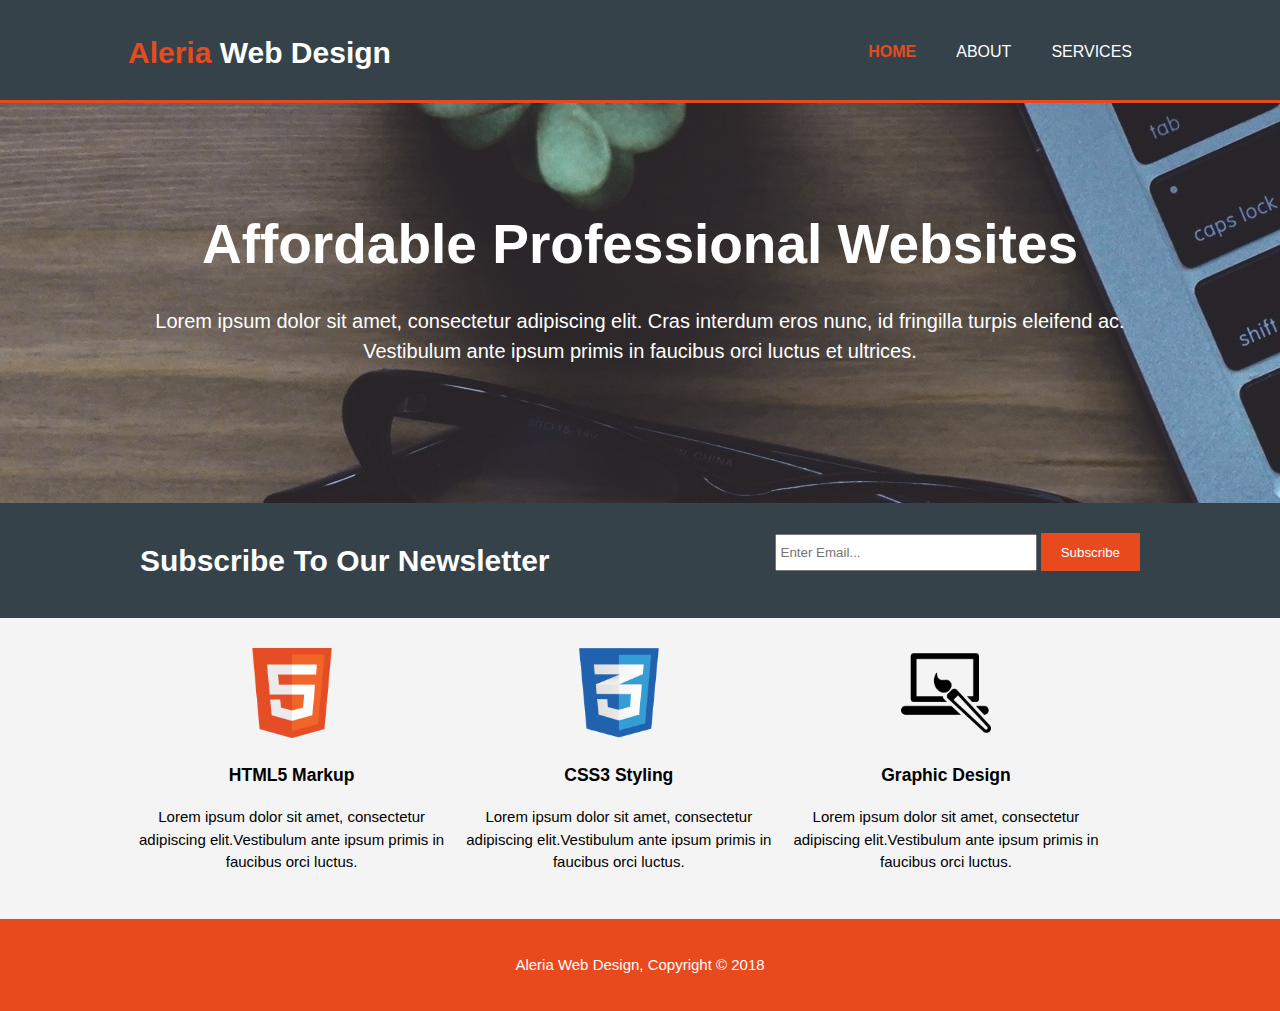
<file: index.html>
<!DOCTYPE html>
<html lang="en" dir="ltr">
  <head>
    <meta charset="utf-8">
    <meta name="viewport" content ="width=device-width">
    <meta name="description" content="Affordable and professional web design">
    <meta name="keywords" content="web design, affordable web design, professional web design">
    <meta name="author" content="Victor Gorinov">
    <title>Aleria Web Design | Welcome</title>
    <link href="./css/style.css" type="text/css" rel="stylesheet">
  </head>
  <body>
    <header>
      <div class="container">
        <div id="branding">
          <h1><span class="highlight">Aleria</span> Web Design</h1>
        </div>
        <nav>
          <ul>
            <li class="current"><a href="index.html">Home</a></li>
            <li><a href="about.html">About</a></li>
            <li><a href="services.html">Services</a></li>
          </ul>
        </nav>
      </div>
    </header>

    <section id="showcase">
      <div class="container">
        <h1>Affordable Professional Websites</h1>
        <p>Lorem ipsum dolor sit amet, consectetur adipiscing elit. Cras interdum eros nunc, id fringilla turpis eleifend ac. Vestibulum ante ipsum primis in faucibus orci luctus et ultrices.</p>
      </div>
    </section>

    <section id="newsletter">
      <div class="container">
        <h1>Subscribe To Our Newsletter</h1>
        <form>
          <input type="email" placeholder="Enter Email...">
          <button type="submit" class="button_1">Subscribe</button>
        </form>
      </div>
    </section>

    <section id="boxes">
      <div class="container">
        <div class="box">
          <img src="./img/logo_html.png">
          <h3>HTML5 Markup</h3>
          <p>Lorem ipsum dolor sit amet, consectetur adipiscing elit.Vestibulum ante ipsum primis in faucibus orci luctus.</p>
        </div>
        <div class="box">
          <img src="./img/logo_css.png">
          <h3>CSS3 Styling</h3>
          <p>Lorem ipsum dolor sit amet, consectetur adipiscing elit.Vestibulum ante ipsum primis in faucibus orci luctus.</p>
        </div>
        <div class="box">
          <img src="./img/logo_brush.png">
          <h3>Graphic Design</h3>
          <p>Lorem ipsum dolor sit amet, consectetur adipiscing elit.Vestibulum ante ipsum primis in faucibus orci luctus.</p>
        </div>
      </div>
    </section>

    <footer>
      <p>Aleria Web Design, Copyright &copy; 2018</p>
    </footer>
  </body>
</html>
</file>
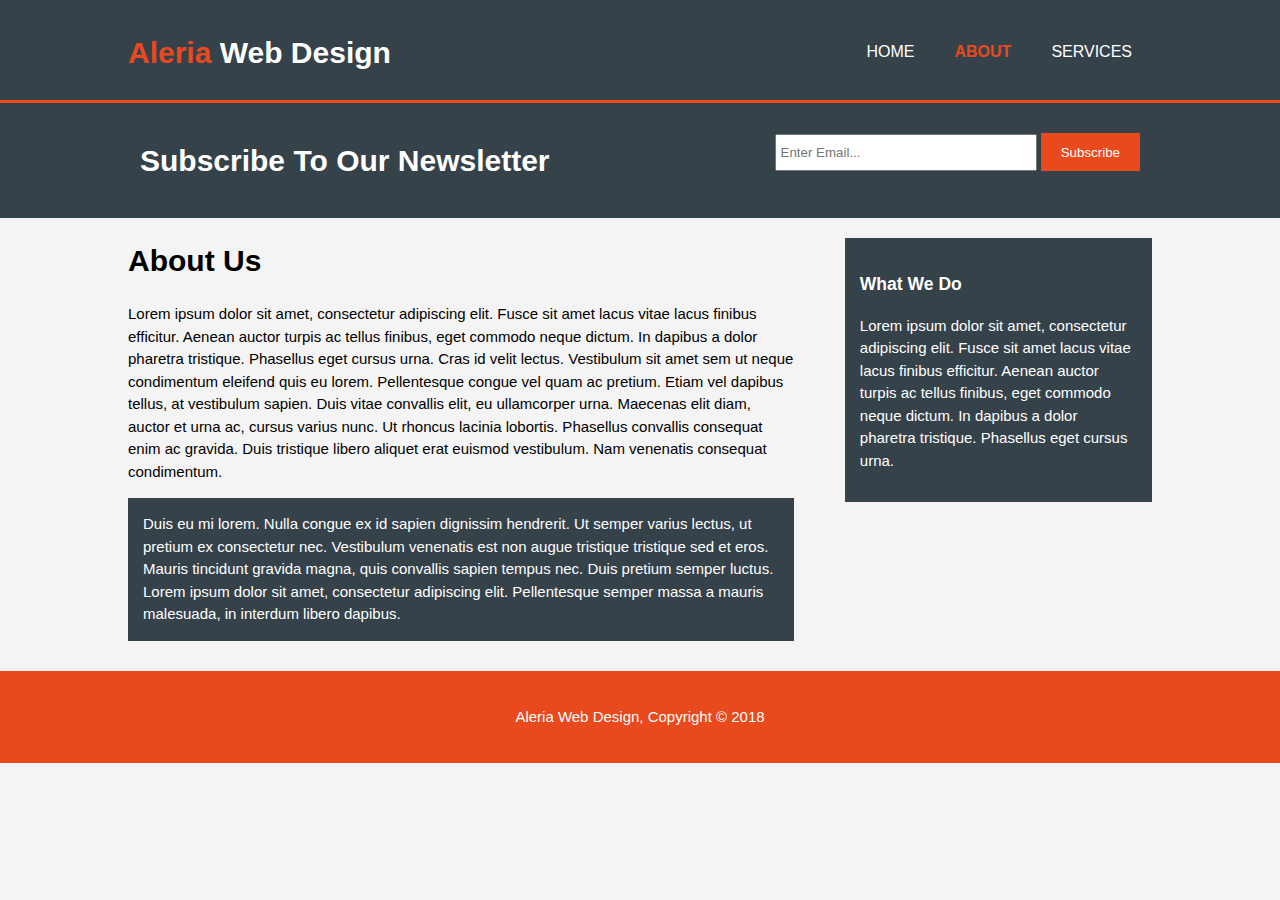
<file: about.html>
<!DOCTYPE html>
<html lang="en" dir="ltr">
  <head>
    <meta charset="utf-8">
    <meta name="viewport" content ="width=device-width">
    <meta name="description" content="Affordable and professional web design">
    <meta name="keywords" content="web design, affordable web design, professional web design">
    <meta name="author" content="Victor Gorinov">
    <title>Aleria Web Design | About</title>
    <link href="./css/style.css" type="text/css" rel="stylesheet">
  </head>
  <body>
    <header>
      <div class="container">
        <div id="branding">
          <h1><span class="highlight">Aleria</span> Web Design</h1>
        </div>
        <nav>
          <ul>
            <li><a href="index.html">Home</a></li>
            <li class="current"><a href="about.html">About</a></li>
            <li><a href="services.html">Services</a></li>
          </ul>
        </nav>
      </div>
    </header>



    <section id="newsletter">
      <div class="container">
        <h1>Subscribe To Our Newsletter</h1>
        <form>
          <input type="email" placeholder="Enter Email...">
          <button type="submit" class="button_1">Subscribe</button>
        </form>
      </div>
    </section>

    <section id="main">
      <div class="container">
      <article id = "main-col">
        <h1 class="page-title">About Us</h1>
        <p>Lorem ipsum dolor sit amet, consectetur adipiscing elit. Fusce sit amet lacus vitae lacus finibus efficitur. Aenean auctor turpis ac tellus finibus, eget commodo neque dictum. In dapibus a dolor pharetra tristique. Phasellus eget cursus urna. Cras id velit lectus. Vestibulum sit amet sem ut neque condimentum eleifend quis eu lorem. Pellentesque congue vel quam ac pretium. Etiam vel dapibus tellus, at vestibulum sapien. Duis vitae convallis elit, eu ullamcorper urna. Maecenas elit diam, auctor et urna ac, cursus varius nunc. Ut rhoncus lacinia lobortis. Phasellus convallis consequat enim ac gravida. Duis tristique libero aliquet erat euismod vestibulum. Nam venenatis consequat condimentum.</p>
<p class="dark">
Duis eu mi lorem. Nulla congue ex id sapien dignissim hendrerit. Ut semper varius lectus, ut pretium ex consectetur nec. Vestibulum venenatis est non augue tristique tristique sed et eros. Mauris tincidunt gravida magna, quis convallis sapien tempus nec. Duis pretium semper luctus. Lorem ipsum dolor sit amet, consectetur adipiscing elit. Pellentesque semper massa a mauris malesuada, in interdum libero dapibus.
</p>
      </article>
      <aside id = "sidebar">
        <div class="dark">
          <h3>What We Do</h3>
          <p>Lorem ipsum dolor sit amet, consectetur adipiscing elit. Fusce sit amet lacus vitae lacus finibus efficitur. Aenean auctor turpis ac tellus finibus, eget commodo neque dictum. In dapibus a dolor pharetra tristique. Phasellus eget cursus urna.
        </p>
      </div>

      </aside>
      </div>
    </section>

    <footer>
      <p>Aleria Web Design, Copyright &copy; 2018</p>
    </footer>
  </body>
</html>
</file>
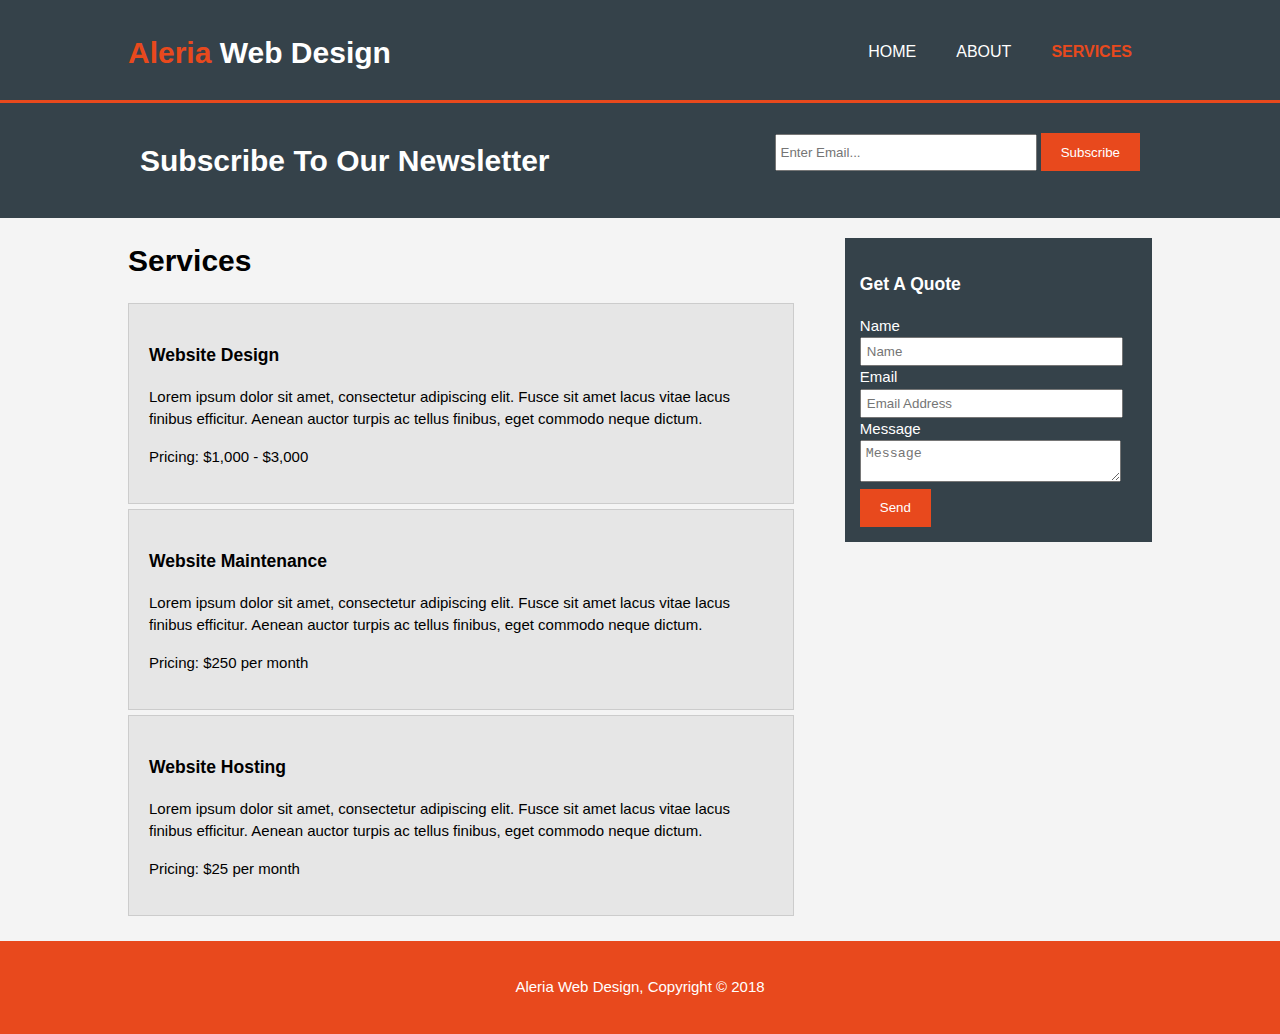
<file: services.html>
<!DOCTYPE html>
<html lang="en" dir="ltr">
  <head>
    <meta charset="utf-8">
    <meta name="viewport" content ="width=device-width">
    <meta name="description" content="Affordable and professional web design">
    <meta name="keywords" content="web design, affordable web design, professional web design">
    <meta name="author" content="Victor Gorinov">
    <title>Aleria Web Design | Services</title>
    <link href="./css/style.css" type="text/css" rel="stylesheet">
  </head>
  <body>
    <header>
      <div class="container">
        <div id="branding">
          <h1><span class="highlight">Aleria</span> Web Design</h1>
        </div>
        <nav>
          <ul>
            <li><a href="index.html">Home</a></li>
            <li><a href="about.html">About</a></li>
            <li class="current"><a href="services.html">Services</a></li>
          </ul>
        </nav>
      </div>
    </header>



    <section id="newsletter">
      <div class="container">
        <h1>Subscribe To Our Newsletter</h1>
        <form>
          <input type="email" placeholder="Enter Email...">
          <button type="submit" class="button_1">Subscribe</button>
        </form>
      </div>
    </section>

    <section id="main">
      <div class="container">
      <article id = "main-col">
        <h1 class="page-title">Services</h1>
        <ul id="services">
          <li>
            <h3>Website Design</h3>
            <p>Lorem ipsum dolor sit amet, consectetur adipiscing elit. Fusce sit amet lacus vitae lacus finibus efficitur. Aenean auctor turpis ac tellus finibus, eget commodo neque dictum.</p>
            <p>Pricing: $1,000 - $3,000</p>
          </li>
          <li>
            <h3>Website Maintenance</h3>
            <p>Lorem ipsum dolor sit amet, consectetur adipiscing elit. Fusce sit amet lacus vitae lacus finibus efficitur. Aenean auctor turpis ac tellus finibus, eget commodo neque dictum.</p>
            <p>Pricing: $250 per month</p>
          </li>
          <li>
            <h3>Website Hosting</h3>
            <p>Lorem ipsum dolor sit amet, consectetur adipiscing elit. Fusce sit amet lacus vitae lacus finibus efficitur. Aenean auctor turpis ac tellus finibus, eget commodo neque dictum.</p>
            <p>Pricing: $25 per month</p>
          </li>

        </ul>
      </article>
      <aside id = "sidebar">
        <div class="dark">
          <h3>Get A Quote</h3>
          <form class="quote">
            <div>
              <label>Name</label><br>
              <input type="text" placeholder="Name">
            </div>
            <div>
              <label>Email</label><br>
              <input type="email" placeholder="Email Address">
            </div>
            <div>
              <label>Message</label><br>
              <textarea placeholder="Message"></textarea>
            </div>
            <button class="button_1" type="submit">Send</button>
          </form>
      </div>
      </aside>
      </div>
    </section>

    <footer>
      <p>Aleria Web Design, Copyright &copy; 2018</p>
    </footer>
  </body>
</html>
</file>
<file: css/style.css>
body {
  font-family: Arial, Helvetica, sans-serif;
  font-size: 15px;
  line-height: 1.5;
  padding:0;
  margin:0;
  background-color: #f4f4f4;
}

/* Global*/
.container {
  width: 80%;
  margin: auto;
  overflow:hidden;
}

ul {
  margin: 0;
  padding: 0;
}

.button_1 {
  height:38px;
  background:#e8491d;
  border:none;
  padding-left:20px;
  padding-right:20px;
  color:#ffffff;
}

.dark {
  padding:15px;
  background: #35424a;
  color:#ffffff;
  margin-top:10px;
  margin-bottom:10px;
}

/*Header*/
header {
  background:#35424a;
  color:#ffffff;
  padding-top: 30px;
  min-height: 70px;
  border-bottom: #e8491d 3px solid;
}

header a {
  color: #ffffff;
  text-decoration: none;
  text-transform:uppercase;
  font-size: 16px;
}

header li {
  float:left;
  display:inline;
  padding: 0 20px 0 20px;
}

header #branding {
  float:left;
}

header #branding h1 {
  margin: 0;
}

header nav {
  float: right;
  margin-top: 10px;
}

header .highlight, header .current a{
  color:#e8491d;
  font-weight: bold;
}

header a:hover {
  color: #cccccc;
  font-weight: bold;
}

/*Showcase*/

#showcase {
  min-height: 400px;
  background: url('../img/showcase.jpeg') no-repeat;
  text-align:center;
  color: #ffffff;
}

#showcase h1 {
  margin-top: 100px;
  font-size: 55px;
  margin-bottom: 10px;
}

#showcase p {
  font-size: 20px;
}
/* NewsLetter */
#newsletter {
  padding: 15px;
  color: #ffffff;
  background: #35424a;
}

#newsletter h1 {
  float:left;
}

#newsletter form {
  float:right;
  margin-top: 15px;
}

#newsletter input[type="email"] {
padding: 4px;
height: 25px;
width:250px;
}

/* Boxes */

#boxes {
  margin-top: 20px;
}

#boxes .box {
  width:30%;
  float:left;
  padding:10px;
  text-align:center;
}

#boxes .box img {
  width:90px;
}

/* Sidebar */
aside#sidebar {
  float:right;
  width:30%;
  margin-top:10px;
}

aside#sidebar .quote input,  aside#sidebar .quote textarea {
  width:90%;
  padding:5px;

}

/* Main-Col */
article#main-col {
  float:left;
  width:65%;
}

/* Services */
ul#services li {
  list-style:none;
  padding: 20px;
  border: #cccccc solid 1px;
  margin-bottom: 5px;
  background: #e6e6e6;

}

footer {
  padding:20px;
  margin-top:20px;
  color:#ffffff;
  background-color: #e8491d;
  text-align:center;
}

/* Media Queries */
@media(max-width: 768px) {
  header #branding,
  header nav,
  header nav li,
  #newsletter h1,
  #newsletter form,
  #boxes .box,
  article#main-col,
  aside#sidebar {
    float:none;
    text-align:center;
    width:100%;
  }

  header {
    padding-bottom:20px;
  }

  #showcase h1 {
    margin-top:40px;
  }

  #newsletter button, .quote button {
    display:block;
    width:100%;
  }

#newsletter form input[type="email"], .quote input, .quote textarea {
  width:100%;
  margin-bottom: 5px;
}

}
</file>
